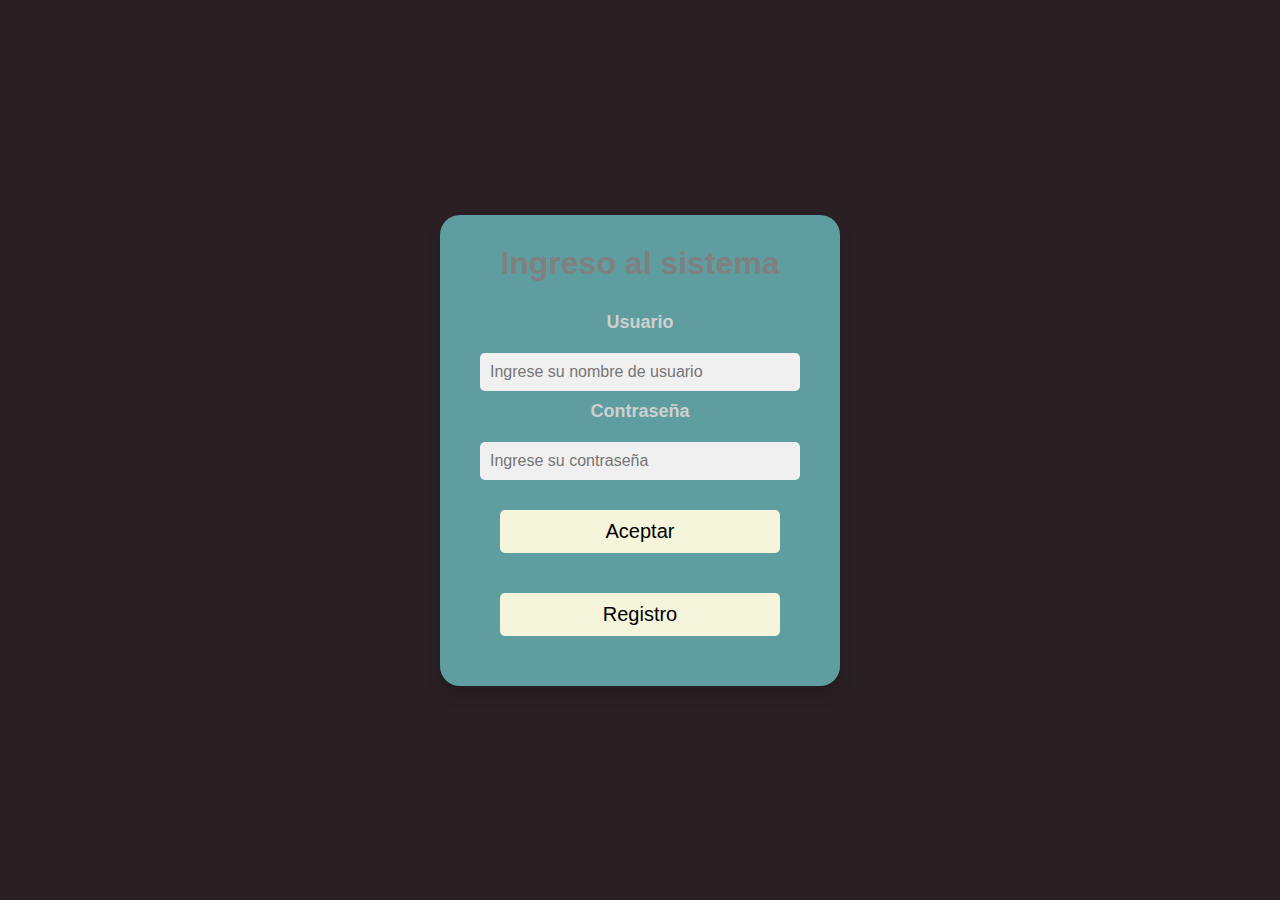
<file: index.html>
<!doctype html>
<html lang="en">
<head>
  <meta charset="UTF-8">
  <meta name="viewport" content="width=device-width, initial-scale=1.0">
  <meta name="description" content="Aplicacion de enseñanza para el manejo de libros">
  <meta name="keyWords" content="HTML, CSS, JS, Libros">
  <title>Library</title>
  <link rel = "stylesheet" href="css/style.css">
</head>
<body>
<form class="form-login" action="">
  <h1>Ingreso al sistema</h1>
  <label for ="textUser">Usuario</label>
  <input id = "textUser" type="text" placeholder="Ingrese su nombre de usuario">
  <label for="textPassword">Contraseña</label>
  <input id = "textPassword" type="password" placeholder="Ingrese su contraseña">
  <input type="button" value="Aceptar" onclick="validateUser()">
  <input type="button" value="Registro" onclick="registerUser()">
</form>
<script src="js/scriptUser.js" > </script>
</body>
</html>
</file>
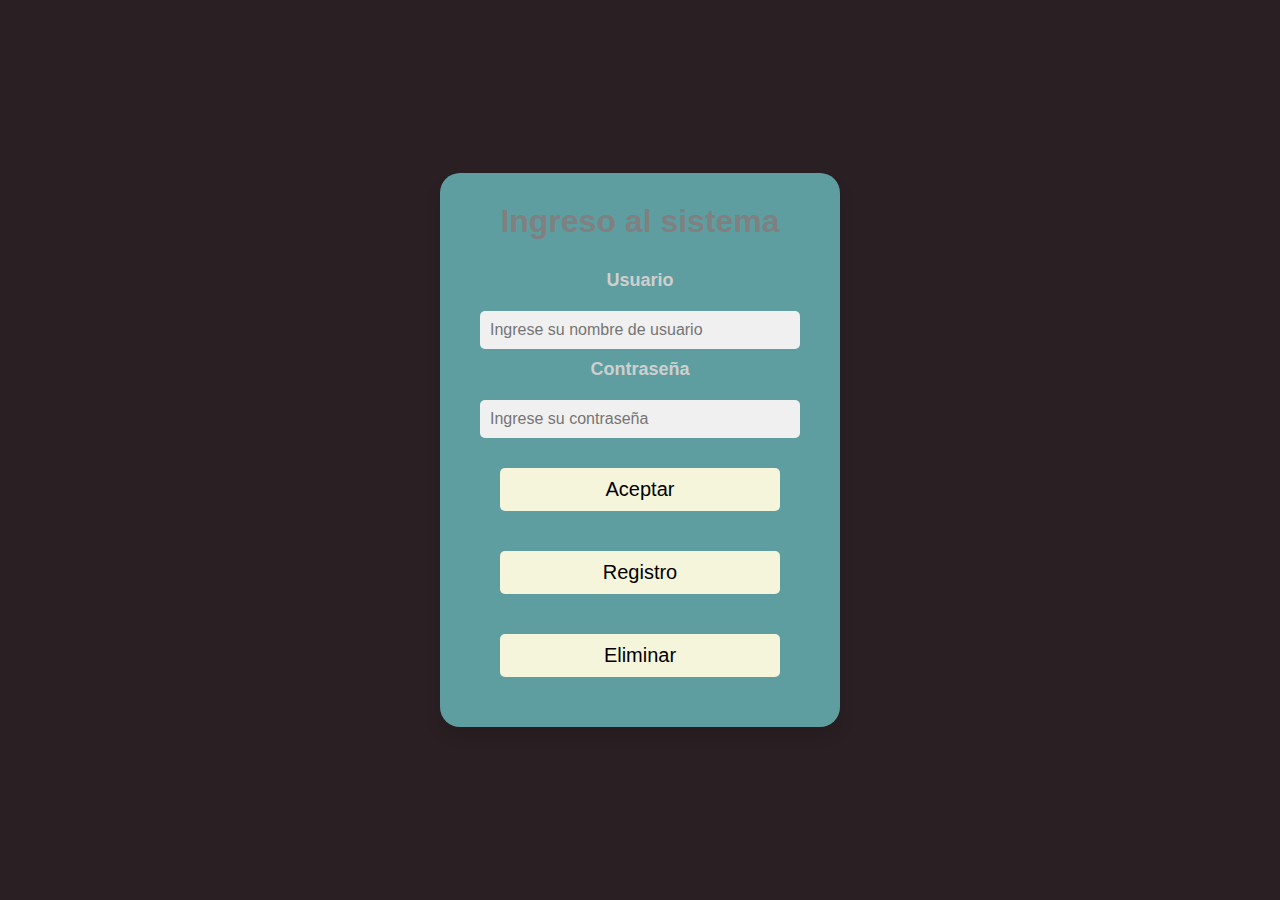
<file: html/index.html>
<!doctype html>
<html lang="en">
<head>
  <meta charset="UTF-8">
  <meta name="viewport" content="width=device-width, initial-scale=1.0">
  <meta name="description" content="Aplicacion de enseñanza para el manejo de libros">
  <meta name="keyWords" content="HTML, CSS, JS, Libros">
  <title>Login</title>
  <link rel = "stylesheet" href="../css/style.css">
</head>
<body>
<form class="form-login" action="">
  <h1>Ingreso al sistema</h1>
  <label for ="textUser">Usuario</label>
  <input id = "textUser" type="text" placeholder="Ingrese su nombre de usuario">
  <label for="textPassword">Contraseña</label>
  <input id = "textPassword" type="password" placeholder="Ingrese su contraseña">
  <input type="button" value="Aceptar" onclick="validateUser()">
  <input type="button" value="Registro" onclick="registerUser()">
  <input type="button" value="Eliminar" onclick="deleteUser()">
</form>
<script src="../js/scriptUser.js" > </script>
</body>
</html>
</file>
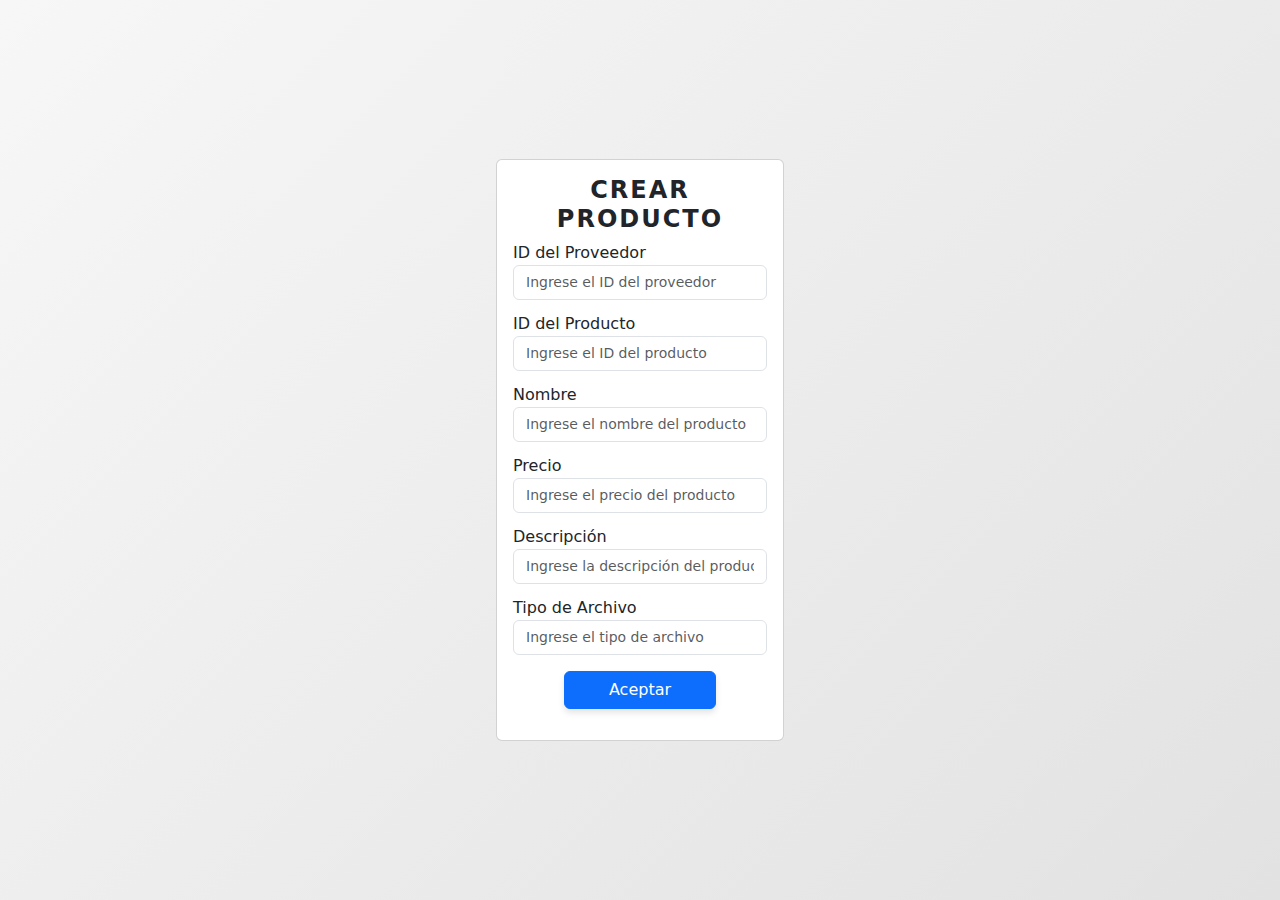
<file: html/createproduct.html>
<!DOCTYPE html>
<html lang="en">
<head>
  <meta charset="UTF-8">
  <title>Crear Producto</title>
  <link rel="stylesheet" href="../css/fields.css">
  <link href="https://cdn.jsdelivr.net/npm/bootstrap@5.3.3/dist/css/bootstrap.min.css" rel="stylesheet" integrity="sha384-QWTKZyjpPEjISv5WaRU9OFeRpok6YctnYmDr5pNlyT2bRjXh0JMhjY6hW+ALEwIH" crossorigin="anonymous">
  <style>
    .card {
      width: 18rem;
      max-height: 100vh;
      overflow-y: auto;
    }
    .form-group {
      margin-bottom: 0.75rem;
    }
    .form-control {
      font-size: 0.875rem;
      padding: 0.375rem 0.75rem;
    }
    #accept-button {
      margin-top: 1rem;
      display: block;
      margin-left: auto;
      margin-right: auto;
    }
  </style>
</head>
<body>
<script src="https://cdn.jsdelivr.net/npm/bootstrap@5.3.3/dist/js/bootstrap.bundle.min.js" integrity="sha384-YvpcrYf0tY3lHB60NNkmXc5s9fDVZLESaAA55NDzOxhy9GkcIdslK1eN7N6jIeHz" crossorigin="anonymous"></script>
<div class="content" id="content">
  <div class="card">
    <div class="card-body">
      <h5 class="card-title">Crear Producto</h5>
      <div class="form-group">
        <label for="input-supplier-id">ID del Proveedor</label>
        <input type="text" class="form-control" id="input-supplier-id" placeholder="Ingrese el ID del proveedor">
      </div>
      <div class="form-group">
        <label for="input-product-id">ID del Producto</label>
        <input type="text" class="form-control" id="input-product-id" placeholder="Ingrese el ID del producto">
      </div>
      <div class="form-group">
        <label for="input-product-name">Nombre</label>
        <input type="text" class="form-control" id="input-product-name" placeholder="Ingrese el nombre del producto">
      </div>
      <div class="form-group">
        <label for="input-product-price">Precio</label>
        <input type="text" class="form-control" id="input-product-price" placeholder="Ingrese el precio del producto">
      </div>
      <div class="form-group">
        <label for="input-product-description">Descripción</label>
        <input type="text" class="form-control" id="input-product-description" placeholder="Ingrese la descripción del producto">
      </div>
      <div class="form-group">
        <label for="input-file-type">Tipo de Archivo</label>
        <input type="text" class="form-control" id="input-file-type" placeholder="Ingrese el tipo de archivo">
      </div>
      <button type="button" class="btn btn-primary" id="accept-button">Aceptar</button>
    </div>
  </div>
</div>
<script src="../js/script_createproduct.js"></script>
</body>
</html>
</file>
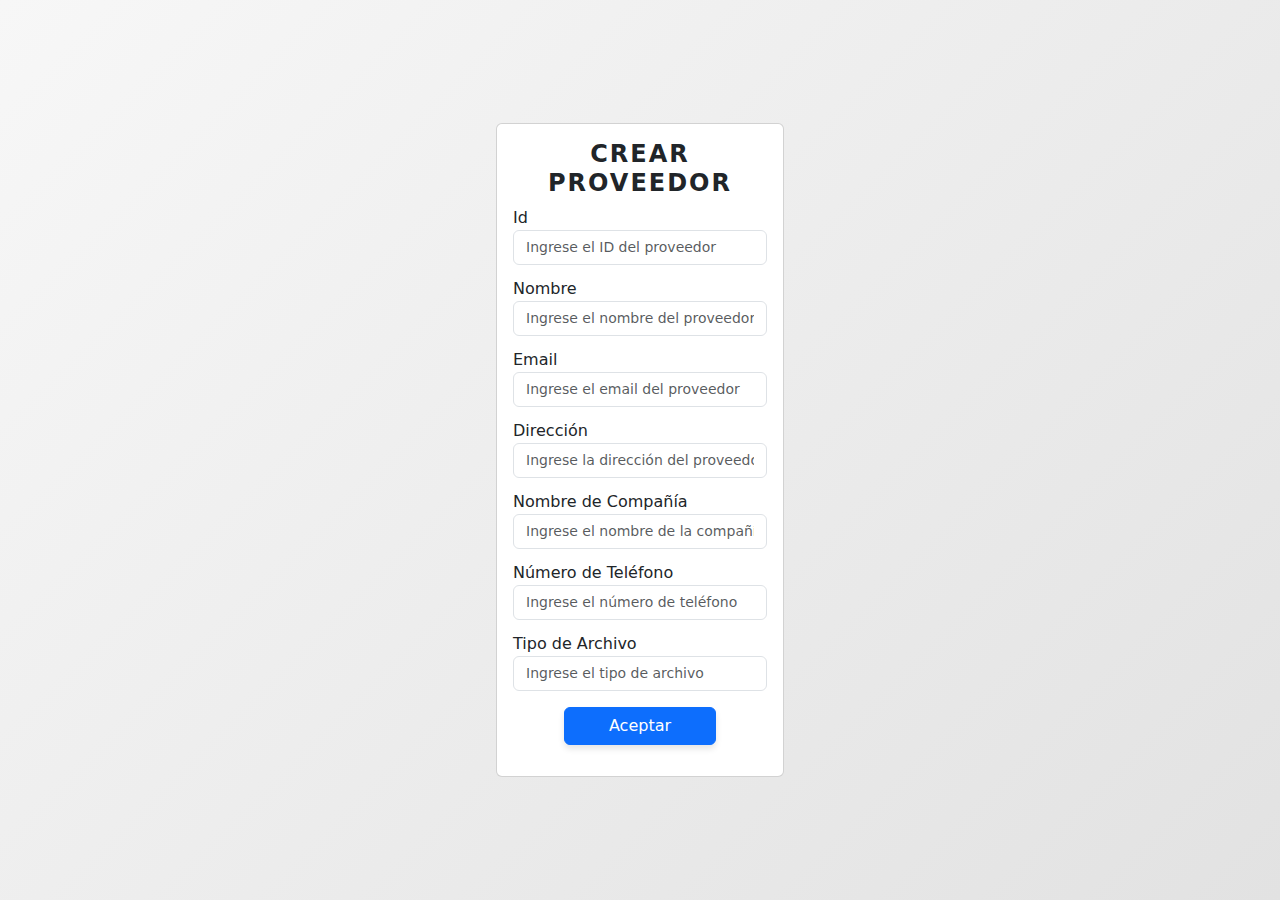
<file: html/createsupplier.html>
<!DOCTYPE html>
<html lang="en">
<head>
  <meta charset="UTF-8">
  <title>Crear Proveedor</title>
  <link rel="stylesheet" href="../css/fields.css">
  <link href="https://cdn.jsdelivr.net/npm/bootstrap@5.3.3/dist/css/bootstrap.min.css" rel="stylesheet" integrity="sha384-QWTKZyjpPEjISv5WaRU9OFeRpok6YctnYmDr5pNlyT2bRjXh0JMhjY6hW+ALEwIH" crossorigin="anonymous">
  <style>
    .card {
      width: 18rem;
      max-height: 100vh;
      overflow-y: auto;
    }
    .form-group {
      margin-bottom: 0.75rem;
    }
    .form-control {
      font-size: 0.875rem;
      padding: 0.375rem 0.75rem;
    }
    #accept-button {
      margin-top: 1rem;
      display: block;
      margin-left: auto;
      margin-right: auto;
    }
  </style>
</head>
<body>
<script src="https://cdn.jsdelivr.net/npm/bootstrap@5.3.3/dist/js/bootstrap.bundle.min.js" integrity="sha384-YvpcrYf0tY3lHB60NNkmXc5s9fDVZLESaAA55NDzOxhy9GkcIdslK1eN7N6jIeHz" crossorigin="anonymous"></script>
<div class="content" id="content">
  <div class="card">
    <div class="card-body">
      <h5 class="card-title">Crear Proveedor</h5>
      <div class="form-group">
        <label for="input-code-supplier">Id</label>
        <input type="text" class="form-control" id="input-code-supplier" placeholder="Ingrese el ID del proveedor">
      </div>
      <div class="form-group">
        <label for="input-name-supplier">Nombre</label>
        <input type="text" class="form-control" id="input-name-supplier" placeholder="Ingrese el nombre del proveedor">
      </div>
      <div class="form-group">
        <label for="input-email-supplier">Email</label>
        <input type="text" class="form-control" id="input-email-supplier" placeholder="Ingrese el email del proveedor">
      </div>
      <div class="form-group">
        <label for="input-address-supplier">Dirección</label>
        <input type="text" class="form-control" id="input-address-supplier" placeholder="Ingrese la dirección del proveedor">
      </div>
      <div class="form-group">
        <label for="input-nameC-supplier">Nombre de Compañía</label>
        <input type="text" class="form-control" id="input-nameC-supplier" placeholder="Ingrese el nombre de la compañía">
      </div>
      <div class="form-group">
        <label for="input-phone-supplier">Número de Teléfono</label>
        <input type="text" class="form-control" id="input-phone-supplier" placeholder="Ingrese el número de teléfono">
      </div>
      <div class="form-group">
        <label for="input-file-supplier">Tipo de Archivo</label>
        <input type="text" class="form-control" id="input-file-supplier" placeholder="Ingrese el tipo de archivo">
      </div>
      <button type="button" class="btn btn-primary" id="accept-button">Aceptar</button>
    </div>
  </div>
</div>
<script src="../js/script_createsupplier.js"></script>
</body>
</html>
</file>
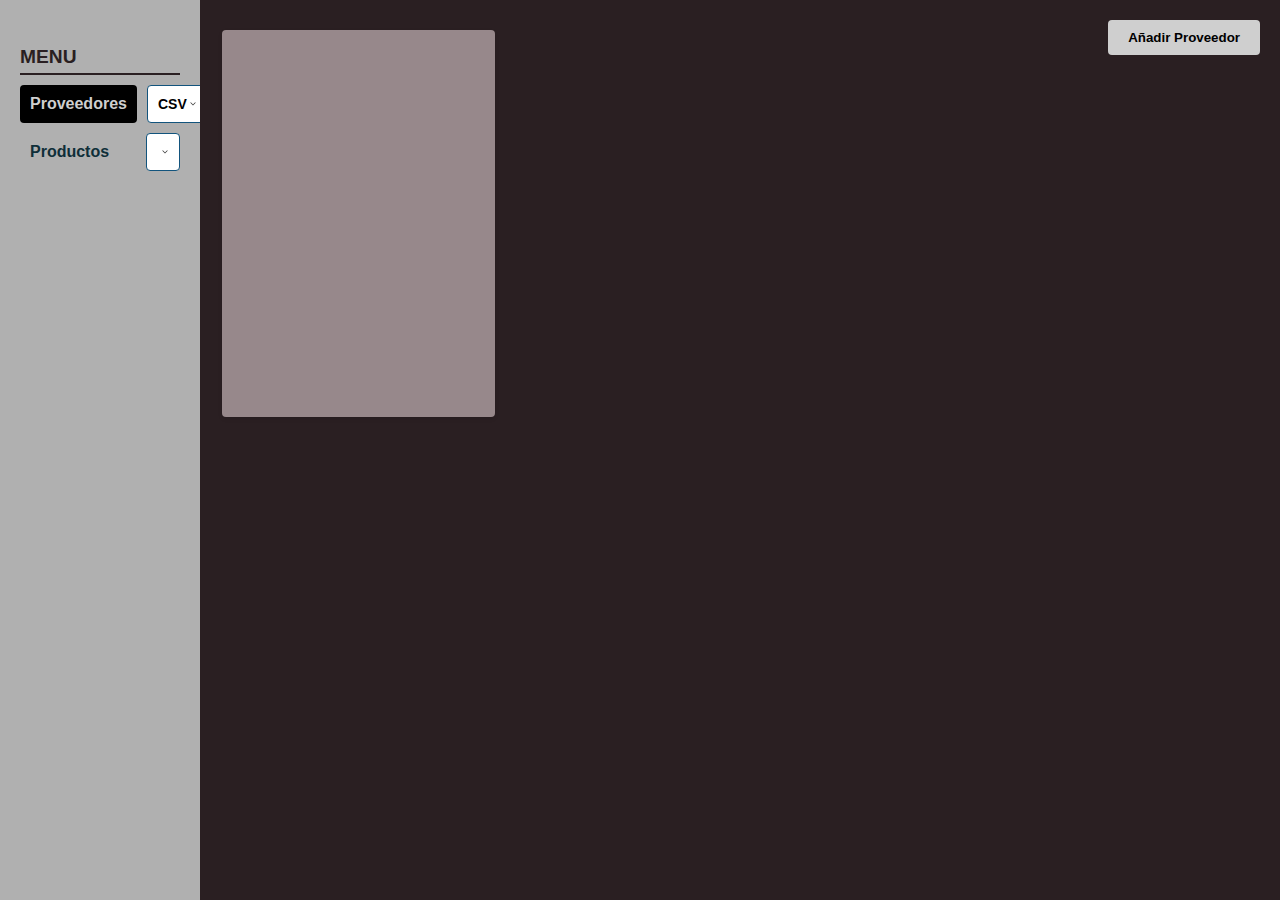
<file: html/dashboard.html>
<!DOCTYPE html>
<html lang="en">
<head>
  <meta charset="UTF-8">
  <title>Dashboard Suppliers</title>
  <link rel="stylesheet" href="../css/stylesdashboard.css">
  <style>
    body {
      background-color: #2A1F22;
    }
  </style>
</head>
<body>
<button id="add-button" class="btn-add">Añadir Proveedor</button>
<button id="add-buttonTwo" class="btn-addTwo">Añadir Producto</button>
<div class="sidebar">
  <h4>Menu</h4>
  <div class="menu-container">
    <a class="nav-link active" id="button-supplier">Proveedores</a>
    <select id="select-options" name="options">
      <option value="CSV">CSV</option>
      <option value="TXT">TXT</option>
      <option value="JSON">JSON</option>
      <option value="XML">XML</option>
      <option value="SER">SER</option>
    </select>
  </div>
  <div class="menu-containerB">
    <a class="nav-link" id="button-product">Productos</a>
    <select id="button-select" name="options"></select>
  </div>
</div>

<div class="content" id="content">
  <div class="card">
    <div class="card-body">
    </div>
  </div>
</div>
<script src="../js/script_dashboard.js"></script>
</body>
</html>
</file>
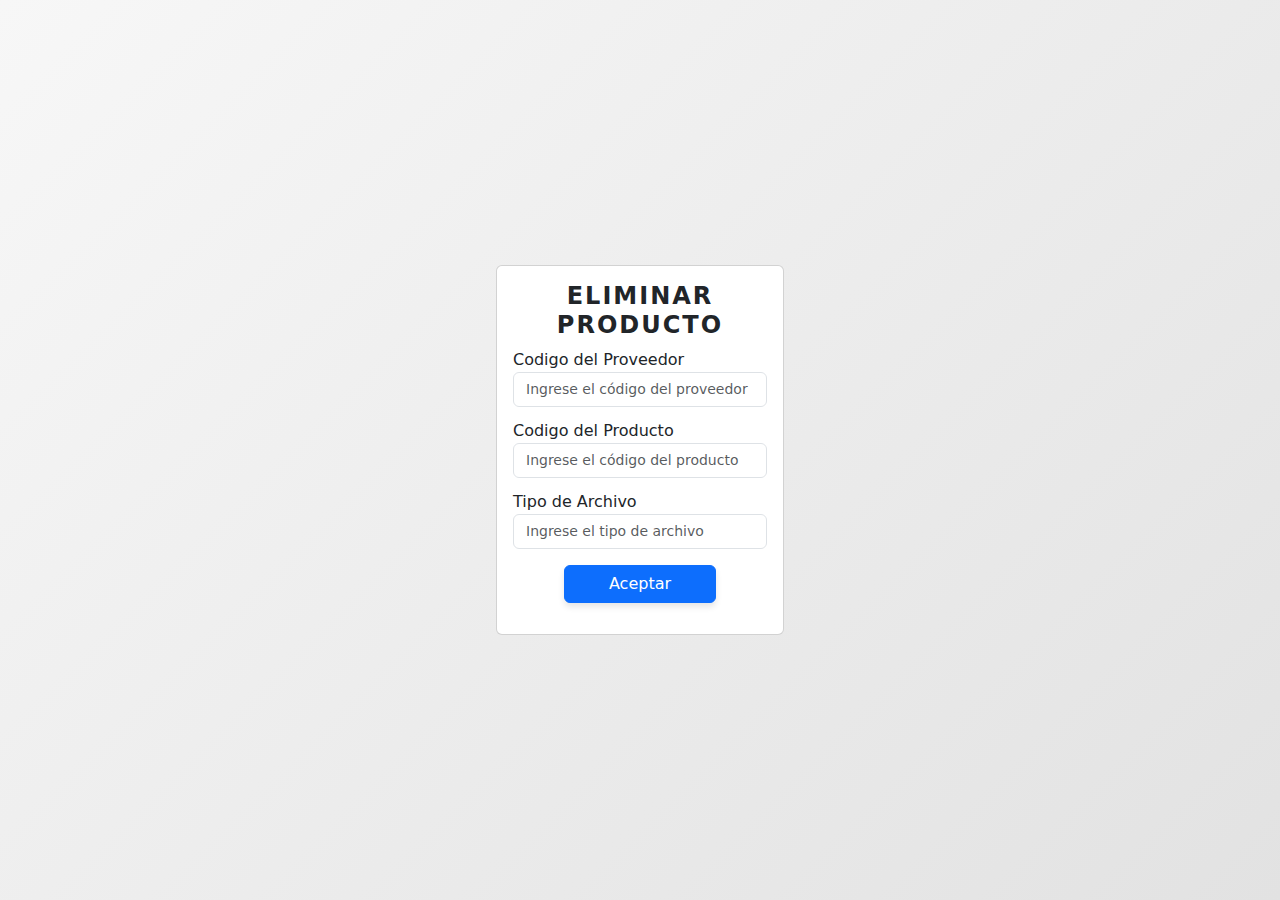
<file: html/deleteproduct.html>
<!DOCTYPE html>
<html lang="en">
<head>
  <meta charset="UTF-8">
  <title>Eliminar Producto</title>
  <link rel="stylesheet" href="../css/fields.css">
  <link href="https://cdn.jsdelivr.net/npm/bootstrap@5.3.3/dist/css/bootstrap.min.css" rel="stylesheet" integrity="sha384-QWTKZyjpPEjISv5WaRU9OFeRpok6YctnYmDr5pNlyT2bRjXh0JMhjY6hW+ALEwIH" crossorigin="anonymous">
  <style>
    .card {
      width: 18rem;
      max-height: 100vh;
      overflow-y: auto;
    }
    .form-group {
      margin-bottom: 0.75rem;
    }
    .form-control {
      font-size: 0.875rem;
      padding: 0.375rem 0.75rem;
    }
    #accept-button {
      margin-top: 1rem;
      display: block;
      margin-left: auto;
      margin-right: auto;
    }
  </style>
</head>
<body>
<script src="https://cdn.jsdelivr.net/npm/bootstrap@5.3.3/dist/js/bootstrap.bundle.min.js" integrity="sha384-YvpcrYf0tY3lHB60NNkmXc5s9fDVZLESaAA55NDzOxhy9GkcIdslK1eN7N6jIeHz" crossorigin="anonymous"></script>
<div class="content" id="content">
  <div class="card">
    <div class="card-body">
      <h5 class="card-title">Eliminar Producto</h5>
      <div class="form-group">
        <label for="input-code-book">Codigo del Proveedor</label>
        <input type="text" class="form-control" id="input-code-book" placeholder="Ingrese el código del proveedor">
      </div>
      <div class="form-group">
        <label for="input-codeB-book">Codigo del Producto</label>
        <input type="text" class="form-control" id="input-codeB-book" placeholder="Ingrese el código del producto">
      </div>
      <div class="form-group">
        <label for="input-name-book">Tipo de Archivo</label>
        <input type="text" class="form-control" id="input-name-book" placeholder="Ingrese el tipo de archivo">
      </div>
      <button type="button" class="btn btn-primary" id="accept-button">Aceptar</button>
    </div>
  </div>
</div>
<script src="../js/script_deleteproduct.js"></script>
</body>
</html>
</file>
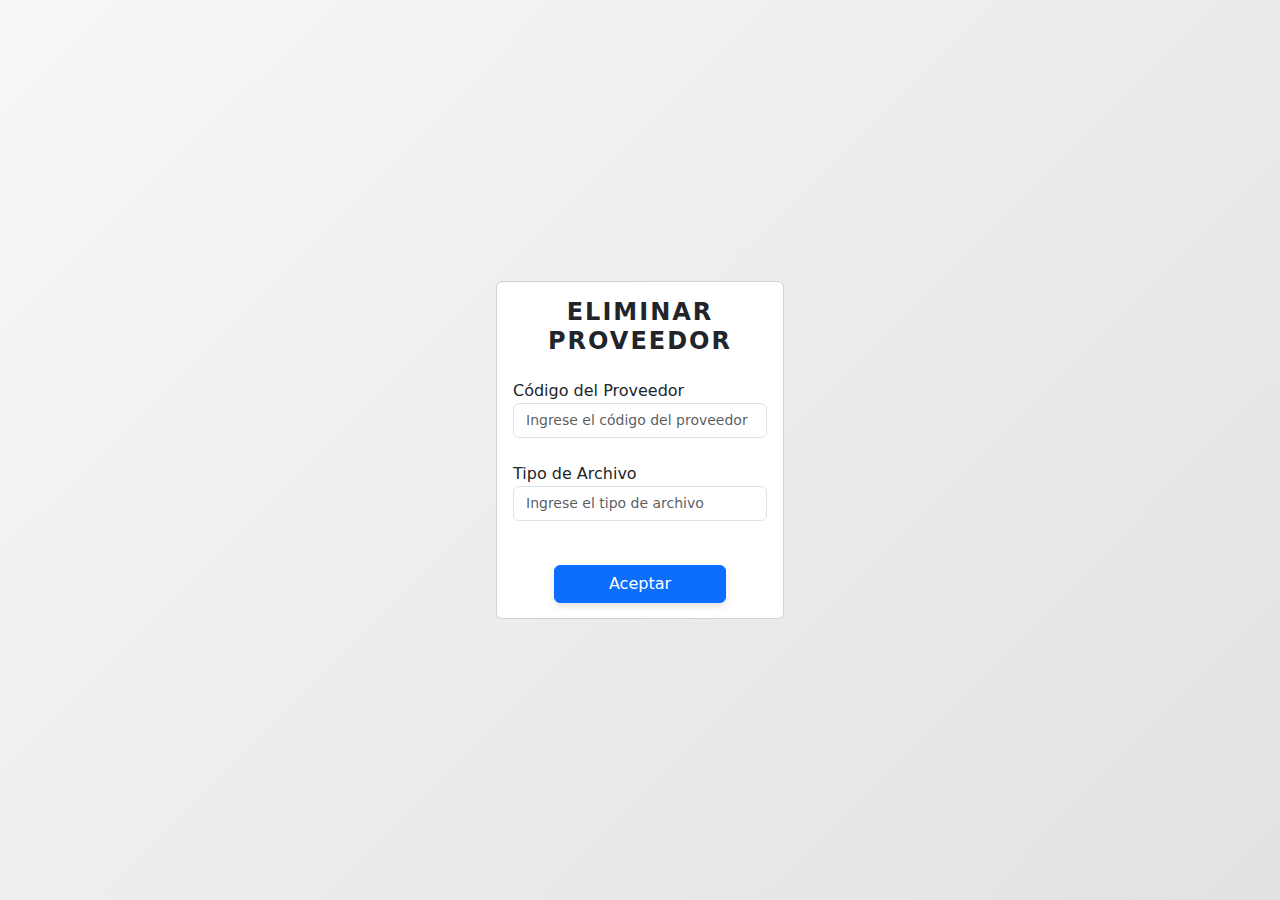
<file: html/deletesupplier.html>
<!DOCTYPE html>
<html lang="en">
<head>
  <meta charset="UTF-8">
  <title>Eliminar Proveedor</title>
  <link rel="stylesheet" href="../css/fields.css">
  <link href="https://cdn.jsdelivr.net/npm/bootstrap@5.3.3/dist/css/bootstrap.min.css" rel="stylesheet" integrity="sha384-QWTKZyjpPEjISv5WaRU9OFeRpok6YctnYmDr5pNlyT2bRjXh0JMhjY6hW+ALEwIH" crossorigin="anonymous">
  <style>
    .card {
      width: 18rem;
      max-height: 100vh;
      overflow-y: auto;
    }
    .form-group {
      margin-bottom: 0.75rem;
    }
    .form-control {
      font-size: 0.875rem;
      padding: 0.375rem 0.75rem;
    }
    #accept-button {
      margin-top: 1rem;
      display: block;
      margin-left: auto;
      margin-right: auto;
    }
  </style>
</head>
<body>
<script src="https://cdn.jsdelivr.net/npm/bootstrap@5.3.3/dist/js/bootstrap.bundle.min.js" integrity="sha384-YvpcrYf0tY3lHB60NNkmXc5s9fDVZLESaAA55NDzOxhy9GkcIdslK1eN7N6jIeHz" crossorigin="anonymous"></script>
<div class="content" id="content">
  <div class="card">
    <div class="card-body">
      <h5 class="card-title">Eliminar Proveedor</h5>
      <div class="form-group mt-4">
        <label for="input-code-book">Código del Proveedor</label>
        <input type="text" class="form-control" id="input-code-book" placeholder="Ingrese el código del proveedor">
      </div>
      <div class="form-group mt-4">
        <label for="input-name-book">Tipo de Archivo</label>
        <input type="text" class="form-control" id="input-name-book" placeholder="Ingrese el tipo de archivo">
      </div>
    </div>
    <button type="button" class="btn btn-primary" id="accept-button">Aceptar</button>
  </div>
</div>
<script src="../js/script_deletesupplier.js"></script>
</body>
</html>
</file>
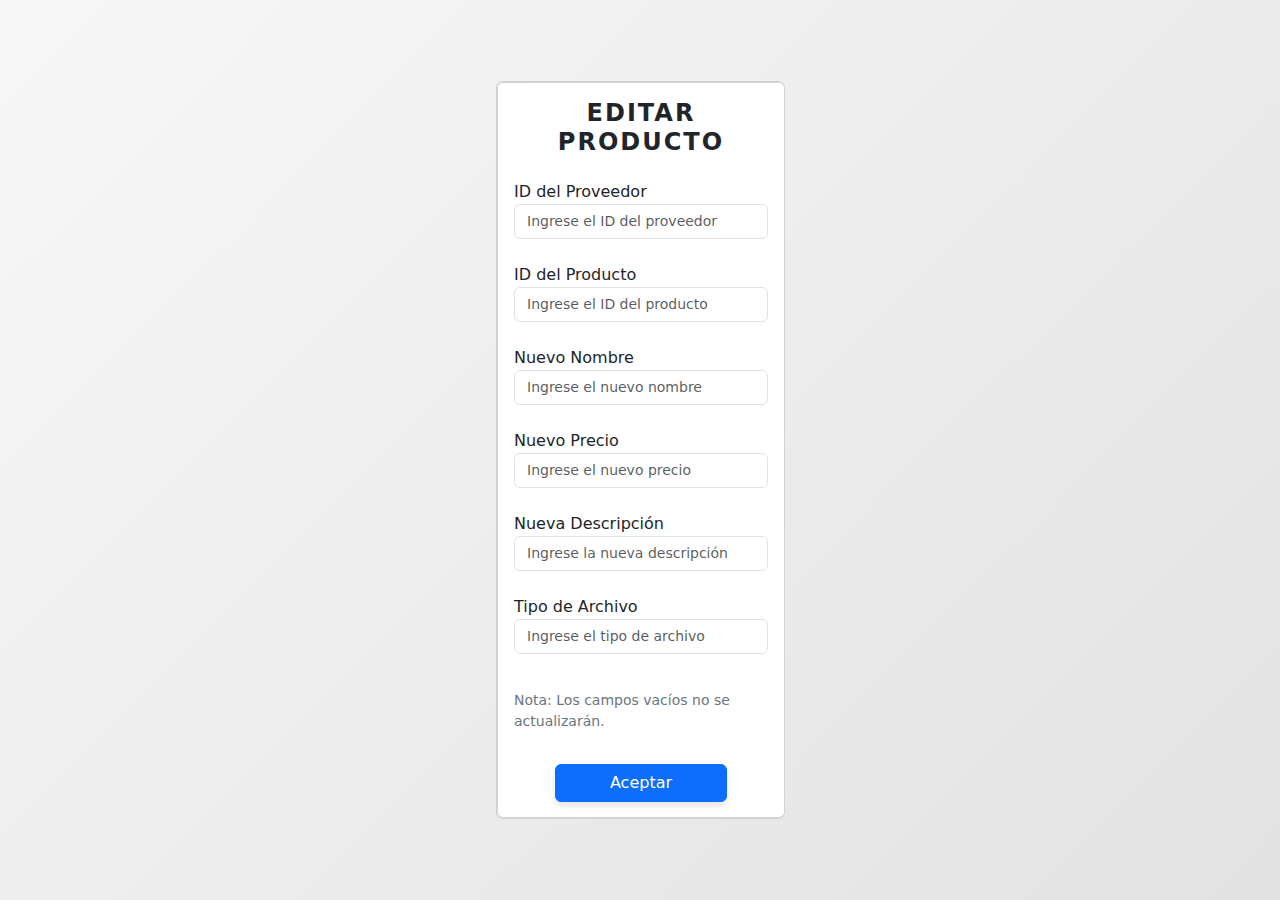
<file: html/updateproduct.html>
<!DOCTYPE html>
<html lang="en">
<head>
  <meta charset="UTF-8">
  <title>Editar Producto</title>
  <link rel="stylesheet" href="../css/fields.css">
  <link href="https://cdn.jsdelivr.net/npm/bootstrap@5.3.3/dist/css/bootstrap.min.css" rel="stylesheet" integrity="sha384-QWTKZyjpPEjISv5WaRU9OFeRpok6YctnYmDr5pNlyT2bRjXh0JMhjY6hW+ALEwIH" crossorigin="anonymous">
  <style>
    .card {
      width: 18rem;
    }
    .form-group {
      margin-bottom: 0.75rem;
    }
    .form-control {
      font-size: 0.875rem;
      padding: 0.375rem 0.75rem;
    }
    #accept-button {
      margin-top: 1rem;
      display: block;
      margin-left: auto;
      margin-right: auto;
    }
    .note {
      font-size: 0.875rem;
      color: #6c757d;
      margin-top: 0.5rem;
      padding-left: 1rem;
    }
  </style>
</head>
<body>
<script src="https://cdn.jsdelivr.net/npm/bootstrap@5.3.3/dist/js/bootstrap.bundle.min.js" integrity="sha384-YvpcrYf0tY3lHB60NNkmXc5s9fDVZLESaAA55NDzOxhy9GkcIdslK1eN7N6jIeHz" crossorigin="anonymous"></script>
<div class="content" id="content">
  <div class="card" style="width: 18rem;">
    <div class="card add">
      <div class="card-body">
        <h5 class="card-title">Editar Producto</h5>
        <div class="form-group mt-4">
          <label for="input-supplier-id">ID del Proveedor</label>
          <input type="text" class="form-control" id="input-supplier-id" placeholder="Ingrese el ID del proveedor">
        </div>
        <div class="form-group mt-4">
          <label for="input-product-id">ID del Producto</label>
          <input type="text" class="form-control" id="input-product-id" placeholder="Ingrese el ID del producto">
        </div>
        <div class="form-group mt-4">
          <label for="input-product-name">Nuevo Nombre</label>
          <input type="text" class="form-control" id="input-product-name" placeholder="Ingrese el nuevo nombre">
        </div>
        <div class="form-group mt-4">
          <label for="input-product-price">Nuevo Precio</label>
          <input type="text" class="form-control" id="input-product-price" placeholder="Ingrese el nuevo precio">
        </div>
        <div class="form-group mt-4">
          <label for="input-product-description">Nueva Descripción</label>
          <input type="text" class="form-control" id="input-product-description" placeholder="Ingrese la nueva descripción">
        </div>
        <div class="form-group mt-4">
          <label for="input-file-type">Tipo de Archivo</label>
          <input type="text" class="form-control" id="input-file-type" placeholder="Ingrese el tipo de archivo">
        </div>
      </div>
      <p class="note">Nota: Los campos vacíos no se actualizarán.</p>
      <button type="button" class="btn btn-primary" id="accept-button">Aceptar</button>
    </div>
  </div>
</div>
<script src="../js/script_editproduct.js"></script>
</body>
</html>
</file>
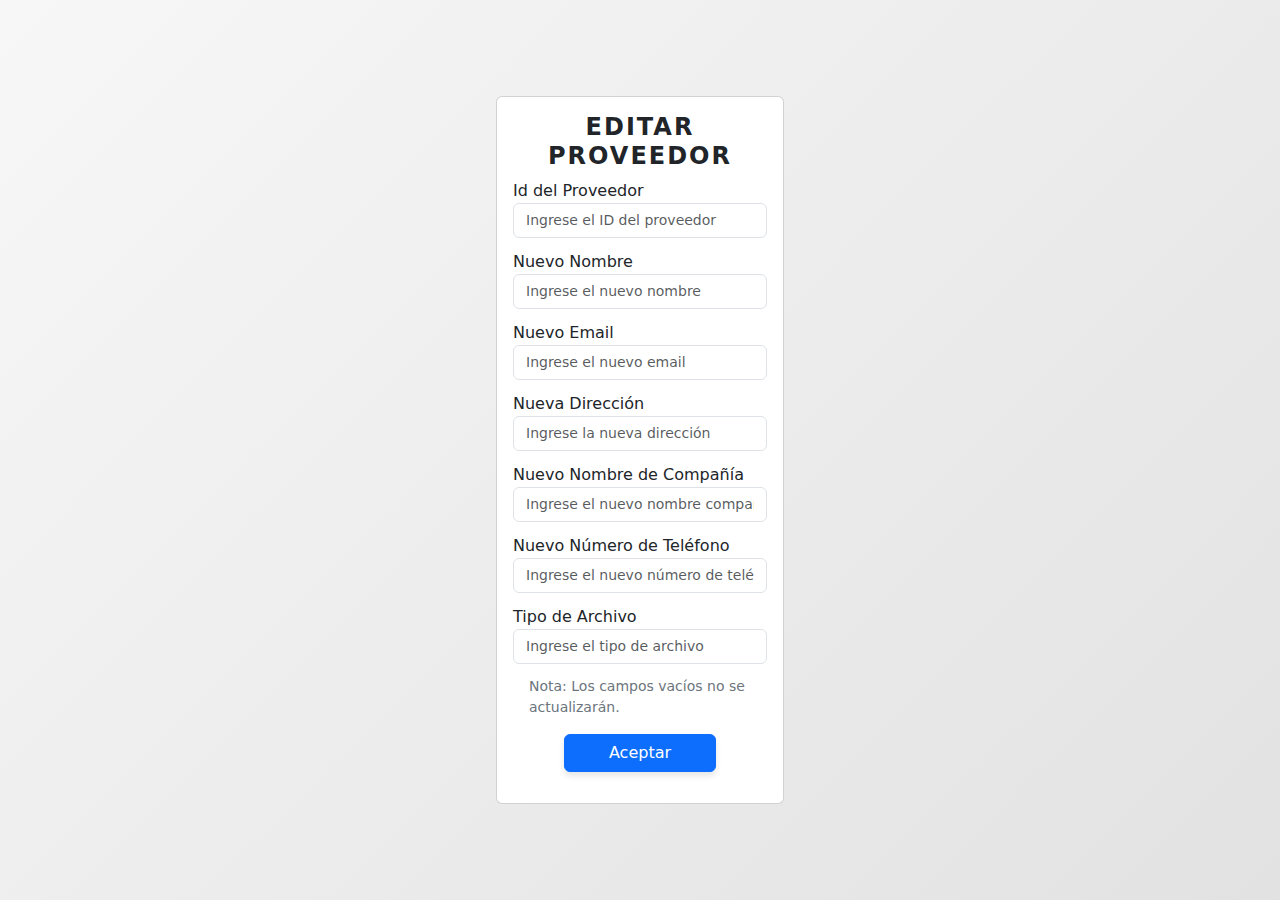
<file: html/updatesupplier.html>
<!DOCTYPE html>
<html lang="en">
<head>
  <meta charset="UTF-8">
  <title>Editar Proveedor</title>
  <link rel="stylesheet" href="../css/fields.css">
  <link href="https://cdn.jsdelivr.net/npm/bootstrap@5.3.3/dist/css/bootstrap.min.css" rel="stylesheet" integrity="sha384-QWTKZyjpPEjISv5WaRU9OFeRpok6YctnYmDr5pNlyT2bRjXh0JMhjY6hW+ALEwIH" crossorigin="anonymous">
  <style>
    .card {
      width: 18rem;
    }
    .form-group {
      margin-bottom: 0.75rem;
    }
    .form-control {
      font-size: 0.875rem;
      padding: 0.375rem 0.75rem;
    }
    #accept-button {
      margin-top: 1rem;
      display: block;
      margin-left: auto;
      margin-right: auto;
    }
    .note {
      font-size: 0.875rem;
      color: #6c757d;
      margin-top: 0.5rem;
      padding-left: 1rem;
    }
  </style>
</head>
<body>
<script src="https://cdn.jsdelivr.net/npm/bootstrap@5.3.3/dist/js/bootstrap.bundle.min.js" integrity="sha384-YvpcrYf0tY3lHB60NNkmXc5s9fDVZLESaAA55NDzOxhy9GkcIdslK1eN7N6jIeHz" crossorigin="anonymous"></script>
<div class="content" id="content">
  <div class="card">
    <div class="card-body">
      <h5 class="card-title">Editar Proveedor</h5>
      <div class="form-group">
        <label for="input-code-supplier">Id del Proveedor</label>
        <input type="text" class="form-control" id="input-code-supplier" placeholder="Ingrese el ID del proveedor">
      </div>
      <div class="form-group">
        <label for="input-name-supplier">Nuevo Nombre</label>
        <input type="text" class="form-control" id="input-name-supplier" placeholder="Ingrese el nuevo nombre">
      </div>
      <div class="form-group">
        <label for="input-email-supplier">Nuevo Email</label>
        <input type="text" class="form-control" id="input-email-supplier" placeholder="Ingrese el nuevo email">
      </div>
      <div class="form-group">
        <label for="input-address-supplier">Nueva Dirección</label>
        <input type="text" class="form-control" id="input-address-supplier" placeholder="Ingrese la nueva dirección">
      </div>
      <div class="form-group">
        <label for="input-nameC-supplier">Nuevo Nombre de Compañía</label>
        <input type="text" class="form-control" id="input-nameC-supplier" placeholder="Ingrese el nuevo nombre compañía">
      </div>
      <div class="form-group">
        <label for="input-phone-supplier">Nuevo Número de Teléfono</label>
        <input type="text" class="form-control" id="input-phone-supplier" placeholder="Ingrese el nuevo número de teléfono">
      </div>
      <div class="form-group">
        <label for="input-file-supplier">Tipo de Archivo</label>
        <input type="text" class="form-control" id="input-file-supplier" placeholder="Ingrese el tipo de archivo">
      </div>
      <p class="note">Nota: Los campos vacíos no se actualizarán.</p>
      <button type="button" class="btn btn-primary" id="accept-button">Aceptar</button>
    </div>
  </div>
</div>
<script src="../js/script_editsupplier.js"></script>
</body>
</html>
</file>
<file: css/style.css>
* {
  margin: 0;
  padding: 0;
  box-sizing: border-box;
}

body {
  font-family: Arial, sans-serif;
  background-color: #2A1F22;
  display: flex;
  justify-content: center;
  align-items: center;
  height: 100vh;
}

form {
  width: 400px;
  padding: 30px 20px;
  background-color: #5f9ea0;
  border-radius: 20px;
  box-shadow: 0 10px 15px rgba(0, 0, 0, 0.1);
}

h1 {
  color: gray;
  text-align: center;
  margin-bottom: 30px;
}

label {
  color: #CFCFCF;
  display: block;
  margin-bottom: 10px;
  font-size: 18px;
  font-weight: bold;
  text-align: center;
}

input {
  width: calc(100% - 40px);
  font-size: 16px;
  padding: 10px;
  margin: 10px 20px;
  border: none;
  border-radius: 5px;
}

input[type="button"] {
  width: calc(100% - 80px);
  margin: 20px 40px;
  font-size: 20px;
  background-color: #f5f5dc;
  cursor: pointer;
  transition: background-color 0.3s;
}

input[type="button"]:hover {
  background-color: #483d8b;
  color: #fff;
}

input[type="text"], input[type="password"] {
  background-color: #f0f0f0;
}
</file>
<file: css/fields.css>
.content {
  display: flex;
  justify-content: center;
  align-items: center;
  height: 100vh;
  background: linear-gradient(135deg, #f7f7f7, #e2e2e2);
  padding: 20px;
}

.card-title {
  font-size: 1.5em;
  margin-bottom: 15px;
  text-align: center;
  color: #333;
  text-transform: uppercase;
  letter-spacing: 2px;
  font-weight: bold;
}

.btn-primary {
  display: block;
  padding: 12px 20px;
  color: white;
  background-color: #B3643C;
  text-decoration: none;
  border-radius: 25px;
  width: 60%;
  margin: 15px auto;
  text-align: center;
  box-shadow: 0 4px 6px rgba(0, 0, 0, 0.1);
  transition: background-color 0.3s ease, transform 0.3s ease;
}

.btn-primary:hover {
  background-color: #944D2D;
  transform: translateY(-2px);
}

.btn-primary:focus {
  outline: 2px dashed #944D2D;
  outline-offset: 4px;
}
</file>
<file: css/stylesdashboard.css>
body {
  display: flex;
  min-height: 100vh;
  margin: 0;
  font-family: Arial, sans-serif;
  position: relative;
}

.sidebar {
  width: 12.5%;
  background-color: #B0B0B0;
  padding: 20px;
  height: 100vh;
  position: fixed;
  top: 0;
  left: 0;
  color: #22C8D7;
  overflow-y: auto;
  font-weight: bold;
}

.sidebar h4 {
  color: #2A1F22;
  font-weight: bold;
  margin-bottom: 10px;
  font-size: 1.2em;
  text-transform: uppercase;
  border-bottom: 2px solid #2A1F22;
  padding-bottom: 5px;
}

.btn-add, .btn-addTwo {
  position: absolute;
  top: 20px;
  right: 20px;
  background-color: #CFCFCF;
  color: black;
  border: none;
  padding: 10px 20px;
  border-radius: 4px;
  cursor: pointer;
  text-align: center;
  font-weight: bold;
}

.btn-add:hover {
  background-color: #12547D;
}


.btn-addTwo:hover {
  background-color: #12547D;
}
.menu-container {
  display: flex;
  align-items: center;
  margin-bottom: 10px;
}
.menu-containerB {
  display: flex;
  align-items: center;
  margin-bottom: 12px;
  gap: 17px;
}

.sidebar .nav-link {
  display: block;
  color:#0F2F39;
  padding: 10px;
  text-decoration: none;
  border-radius: 4px;
  margin-right: 10px;
}
.sidebar .nav-link.active,
.sidebar .nav-link:hover {
  background-color:black;
  color:  #CFCFCF;
}

.sidebar select {
  padding: 10px;
  border-radius: 4px;
  border: 1px solid #12547D;
  background-color: white;
}


select {
  font-size: 14px;
  font-weight: bold;
  width: 65px;
  padding: 10px 5px 10px 10px; /
  border-radius: 4px;
  border: 1px solid #ccc;
  box-sizing: border-box;
  appearance: none;
  background: url('data:image/svg+xml;charset=UTF-8,%3Csvg xmlns%3D"http%3A//www.w3.org/2000/svg" viewBox%3D"0 0 24 24" width%3D"24" height%3D"24"%3E%3Cpath fill%3D"%23333" d%3D"M12 16.5l-8-8 1.5-1.5 6.5 6.5 6.5-6.5 1.5 1.5-8 8z"/%3E%3C/svg%3E') no-repeat right 10px center;);
  background-color: white;
  background-size: 8px 10px;
}

select option {
  font-weight: bold;
}


.content {
  margin-left: 15%;
  padding: 20px;
  flex: 1;
  display: flex;
  flex-wrap: wrap;
}

.card {
  position: relative;
  background-color: #97888B;
  border: #97888B;
  border-radius: 4px;
  overflow: hidden;
  box-shadow: 0 2px 4px rgba(0,0,0,0.1);
  margin: 10px;
  width: calc(28% - 20px);
  height: 45%;
  display: inline-block;
  vertical-align: top;
  transition: transform 0.3s ease;
}

.card:hover {
  transform: translateY(-5px);
}

.card-body {
  padding: 20px;
  color: #CFCFCF;
}

#delete-button {
  position: absolute;
  top: 10px;
  right: 10px;
  background: none;
  border: none;
  cursor: pointer;
  padding: 0;
}

#delete-button img {
  width: 20px;
  height: 20px;
}

#edit-button {
  position: absolute;
  top: 10px;
  right: 40px;
  background: none;
  border: none;
  cursor: pointer;
  padding: 0;
}

#edit-button img {
  width: 20px;
  height: 20px;
}

#another-button {
  position: absolute;
  top: 10px;
  right: 40px;
  background: none;
  border: none;
  cursor: pointer;
  padding: 0;
}

#another-button img {
  width: 20px;
  height: 20px;
}

.card-title {
  font-size: 1.25em;
  margin-bottom: 10px;
}

.card-text {
  margin-bottom: 15px;
}

.btn-primary {
  display: inline-block;
  padding: 10px 15px;
  color: white;
  background-color: #0F1012;
  text-decoration: none;
  border-radius: 4px;
  margin-top: 20px;
  transition: background-color 0.3s ease, transform 0.3s ease;
}

.btn-primary:hover {
  background-color: #12547D;
  transform: translateY(-2px);
}

button-select {
  display: none;
}

@media (max-width: 768px) {
  .sidebar {
    width: 35%;
    height: auto;
    position: relative;
  }
  .content {
    margin-left: 0;
    padding-top: 0;
  }
  .card {
    width: 100%;
    height: 220px;
  }
}
.button-supplier, .button-product{
  background-color: white;
  color: black;
  font-weight: bold;
  padding: 10px 20px;
  border: 1px solid black;
  cursor: pointer;
  margin: 5px;
}
</file>
